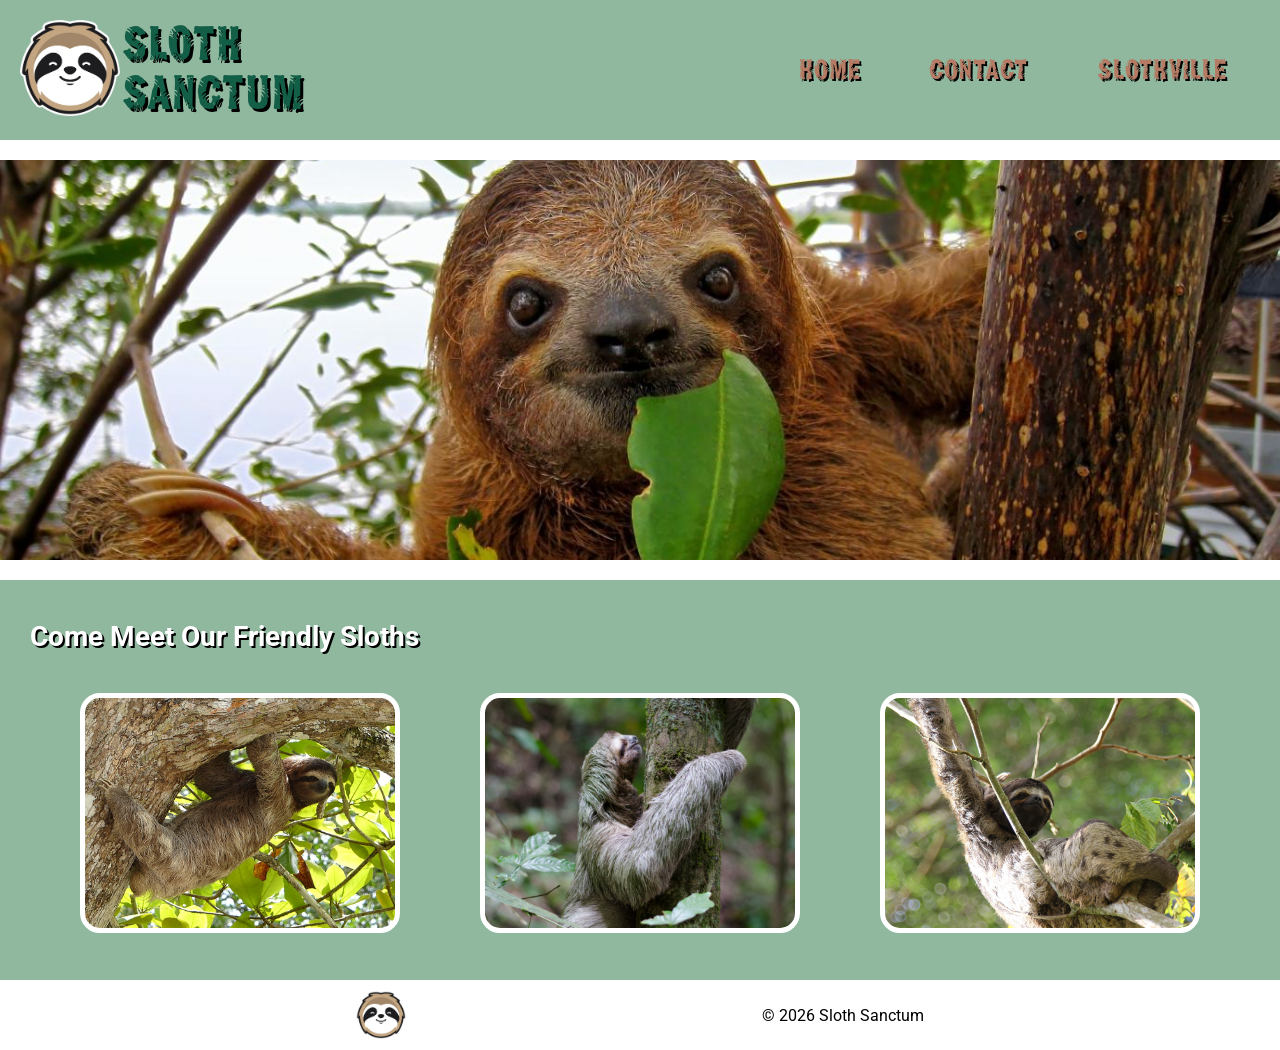
<file: In Lesson Style Table on Contact Page_html-css-basics-completed/html-css-basics-completed/index.html>
<!DOCTYPE html>
<html lang="en">
<head>
  <meta charset="UTF-8">
  <meta name="description" content="The Sloth Sanctum Website - For Sloth Lovers">
  <meta name="keywords" content="Sloths, Sanctum, Visit">
  <meta name="author" content="Sam the Sloth">
  <meta name="viewport" content="width=device-width, initial-scale=1.0">
  <link rel="shortcut icon" href="images/favicon.png">
  <link rel="stylesheet" href="css/index.css">
  <title>Sloth Sanctum</title>
</head>
<body>
  <header>
    <a href="index.html">
      <div class="logo">
        SLOTH<br>
        SANCTUM
      </div>
    </a>

    <nav>
      <a href="index.html">HOME</a>
      <a href="contact.html">CONTACT</a>
      <a href="http://www.slothville.com" target="_blank">SLOTHVILLE</a>
    </nav>
  </header>

  <section class="banner"></section>

  <section class="meetSloths">
    <h1>Come Meet Our Friendly Sloths</h1>
    <div class="sloths">
      <!-- each one of these divs will be a sloth -->
      <div class="sloth1"></div>
      <div class="sloth2"></div>
      <div class="sloth3"></div>
    </div>
  </section>

  <footer>
    <img src="images/logo.png" alt="Small Version of Sloth Sanctum Logo"/>
    <span>
      &copy;
      <script>
        document.write(new Date().getFullYear())
      </script>
      Sloth Sanctum
    </span>
  </footer>

</body>
</html>
</file>
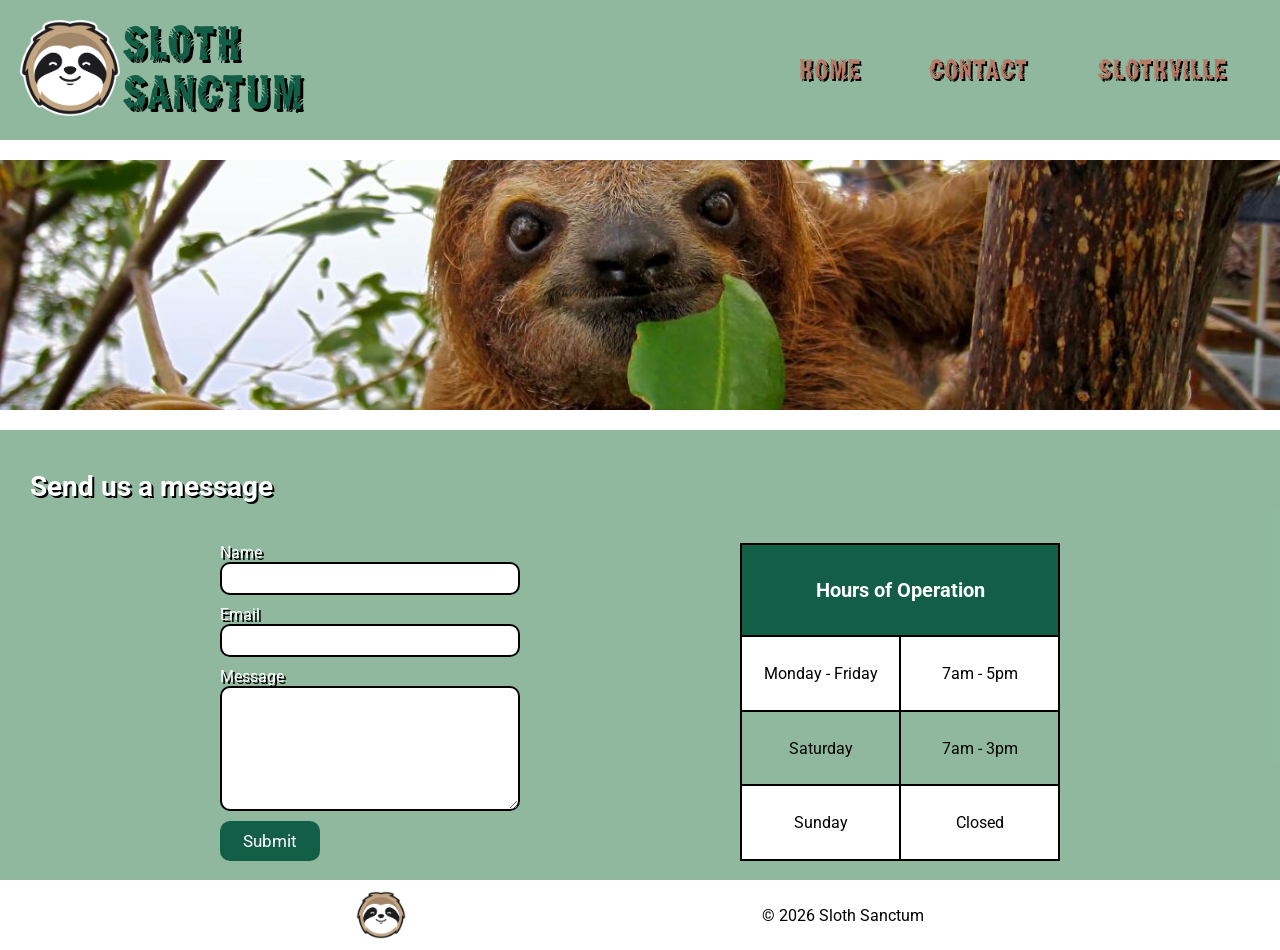
<file: In Lesson Style Table on Contact Page_html-css-basics-completed/html-css-basics-completed/contact.html>
<!DOCTYPE html>
<html lang="en">
<head>
  <meta charset="UTF-8">
  <meta name="description" content="Contact The Sloth Sanctum">
  <meta name="keywords" content="Sloths, Sanctum, Contact">
  <meta name="author" content="Sam the Sloth">
  <meta name="viewport" content="width=device-width, initial-scale=1.0">
  <link rel="shortcut icon" href="images/favicon.png">
  <link rel="stylesheet" href="css/contact.css">
  <title>Contact Sloth Sanctum</title>
</head>
<body>
  <header>
    <a href="index.html">
      <div class="logo">
        SLOTH<br>
        SANCTUM
      </div>
    </a>

    <nav>
      <a href="index.html">HOME</a>
      <a href="contact.html">CONTACT</a>
      <a href="http://www.slothville.com" target="_blank">SLOTHVILLE</a>
    </nav>
  </header>

  <section class="banner"></section>

  <section class="contactAndHours">
    <h1>Send us a message</h1>

    <div class="formAndTable">
      <form class="contactForm">
        <label for="name">Name</label>
        <input type="text" id="name">

        <label for="email">Email</label>
        <input type="text" id="email">

        <label for="message">Message</label>
        <textarea id="message"></textarea>

        <button type="submit">Submit</button>
      </form>

      <table class="scheduleTable">
        <tr>
          <th colspan="2">Hours of Operation</th>
        </tr>

        <tr>
          <td>Monday - Friday</td>
          <td>7am - 5pm</td>
        </tr>

        <tr>
          <td>Saturday</td>
          <td>7am - 3pm</td>
        </tr>

        <tr>
          <td>Sunday</td>
          <td>Closed</td>
        </tr>

      </table>
    </div>
  </section>

  <footer>
    <img src="images/logo.png" alt="Small Version of Sloth Sanctum Logo"/>
    <span>
      &copy;
      <script>
        document.write(new Date().getFullYear())
      </script>
      Sloth Sanctum
    </span>
  </footer>

</body>
</html>
</file>
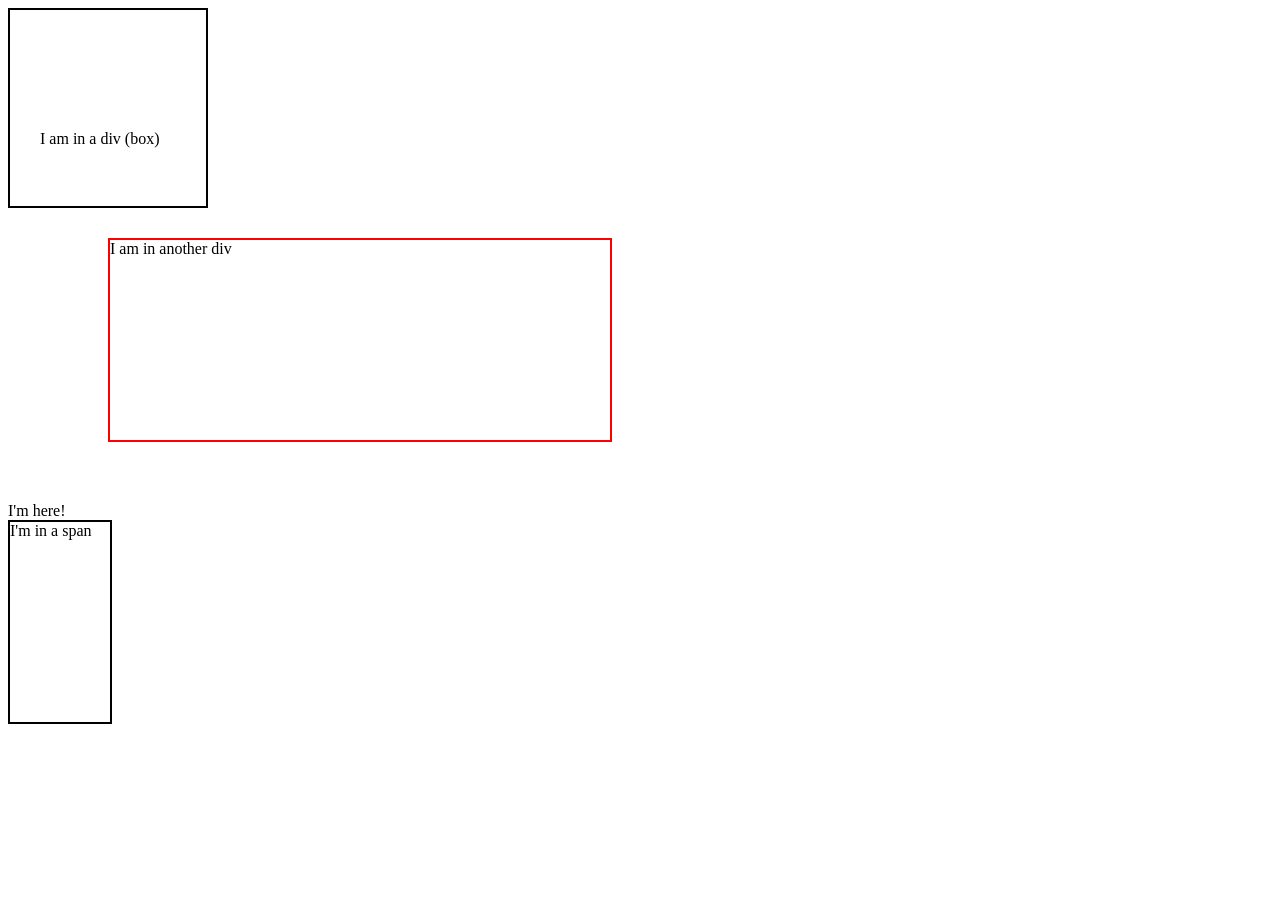
<file: In Lesson Style Table on Contact Page_html-css-basics-completed/html-css-basics-completed/practice/boxModel.html>
<!DOCTYPE html>
<html lang="en">
<head>
  <meta charset="UTF-8">
  <meta name="viewport" content="width=device-width, initial-scale=1.0">
  <link rel="stylesheet" href="boxModel.css">
  <title>Box Model</title>
</head>
<body>
  <div class="box">
    I am in a div (box)
  </div>

  <div class="box2">
    I am in another div
  </div>

  <div>
    I'm here!
  </div>

  <span class="spanTag">I'm in a span</span>
</body>
</html>
</file>
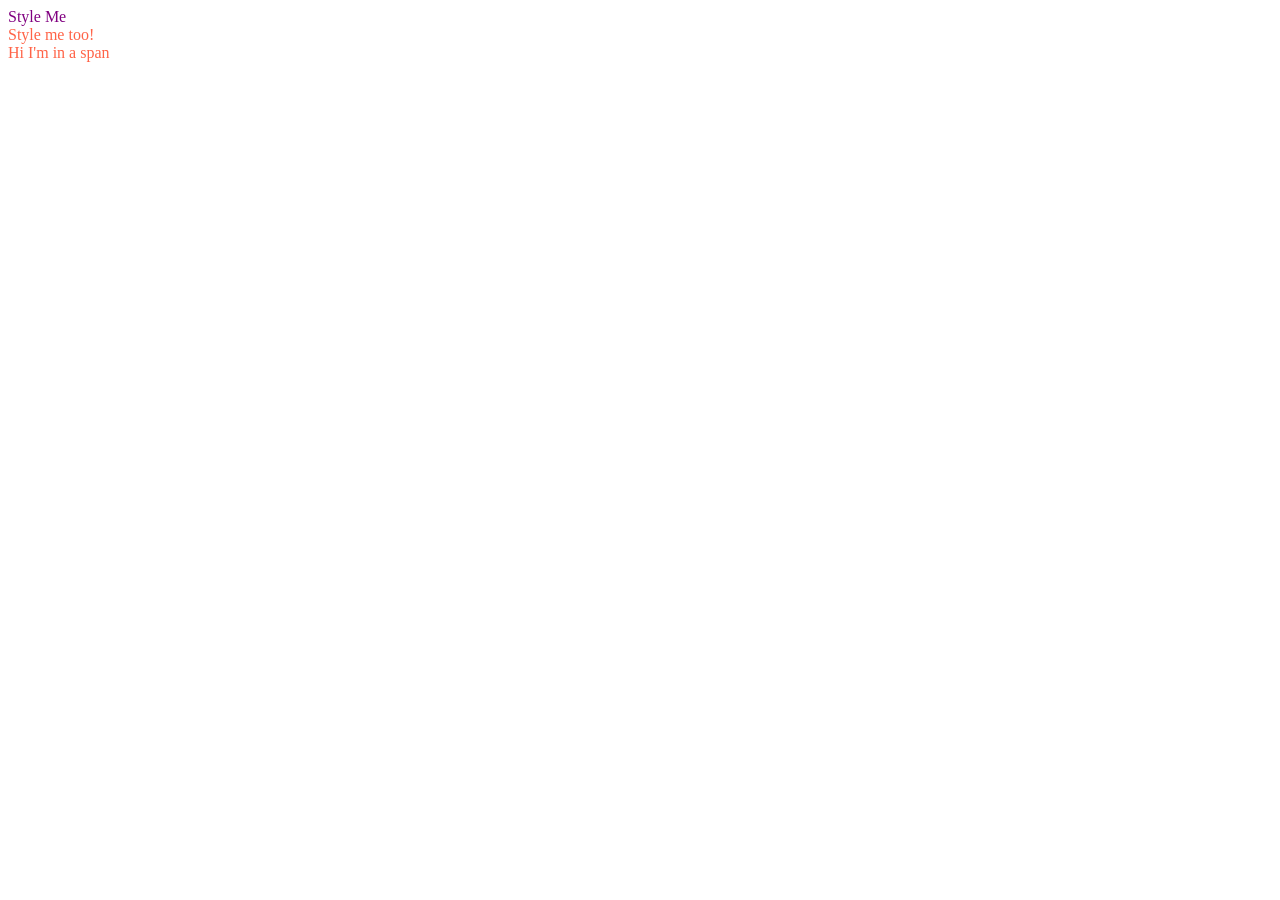
<file: In Lesson Style Table on Contact Page_html-css-basics-completed/html-css-basics-completed/practice/classesIds.html>
<!DOCTYPE html>
<html lang="en">
<head>
  <meta charset="UTF-8">
  <meta name="viewport" content="width=device-width, initial-scale=1.0">
  <link rel="stylesheet" href="classesIds.css">
  <title>Classes and IDs</title>

</head>
<body>
  <div class="divColor">
    Style Me
  </div>

  <div id="divColorId">
    Style me too!
  </div>

  <span id="divColorId">
    Hi I'm in a span
  </span>

</body>
</html>
</file>
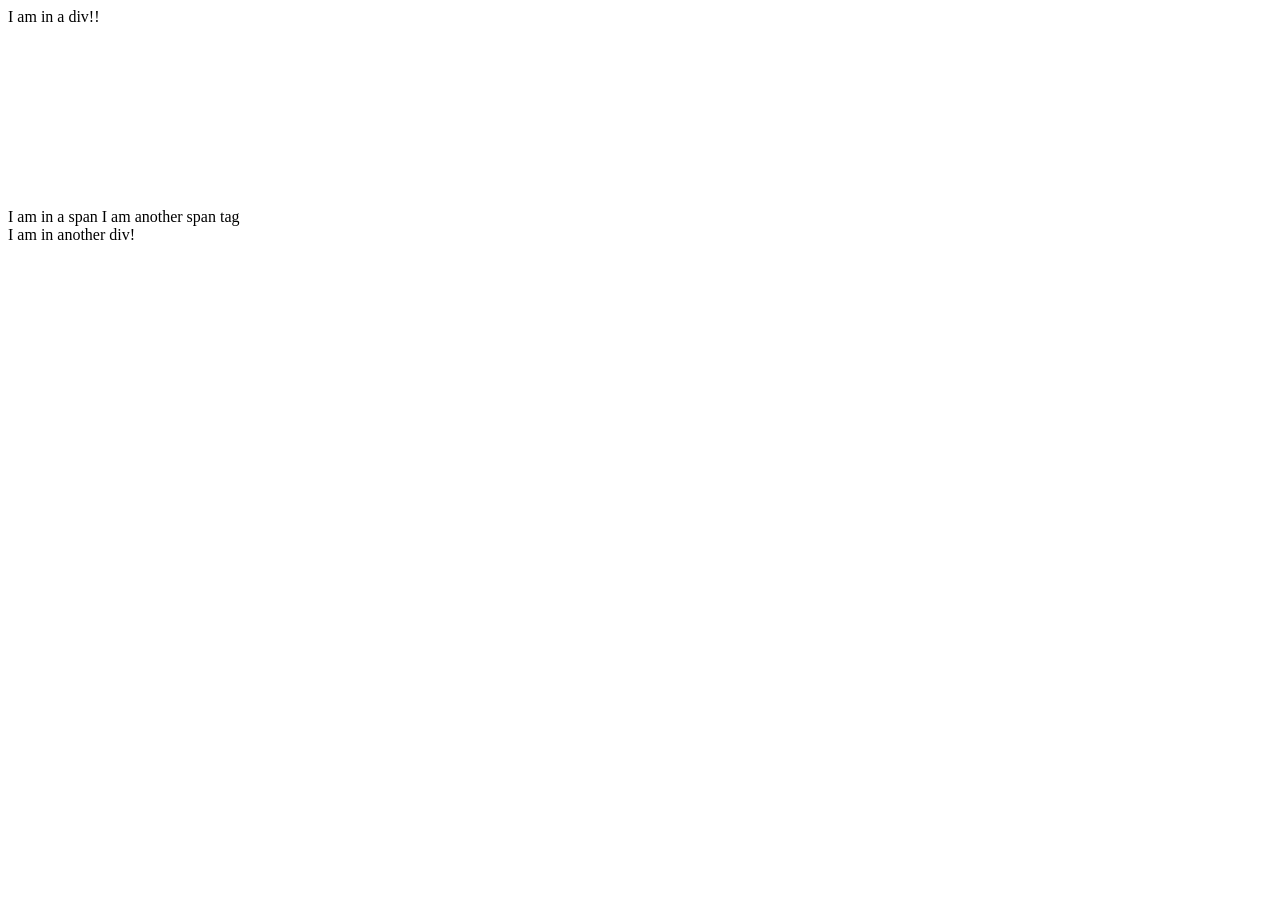
<file: In Lesson Style Table on Contact Page_html-css-basics-completed/html-css-basics-completed/practice/divSpan.html>
<!DOCTYPE html>
<html lang="en">
<head>
  <meta charset="UTF-8">
  <meta name="viewport" content="width=device-width, initial-scale=1.0">
  <title>Div vs Span</title>
</head>
<body>
  <!-- Divs are block level elements
       Spans are inline
  -->


  <div style="height:200px; width:100px;">
    I am in a div!!
  </div>

  <span style="height:400px;">I am in a span</span>
  <span>I am another span tag</span>

  <div>I am in another div!</div>

</body>
</html>
</file>
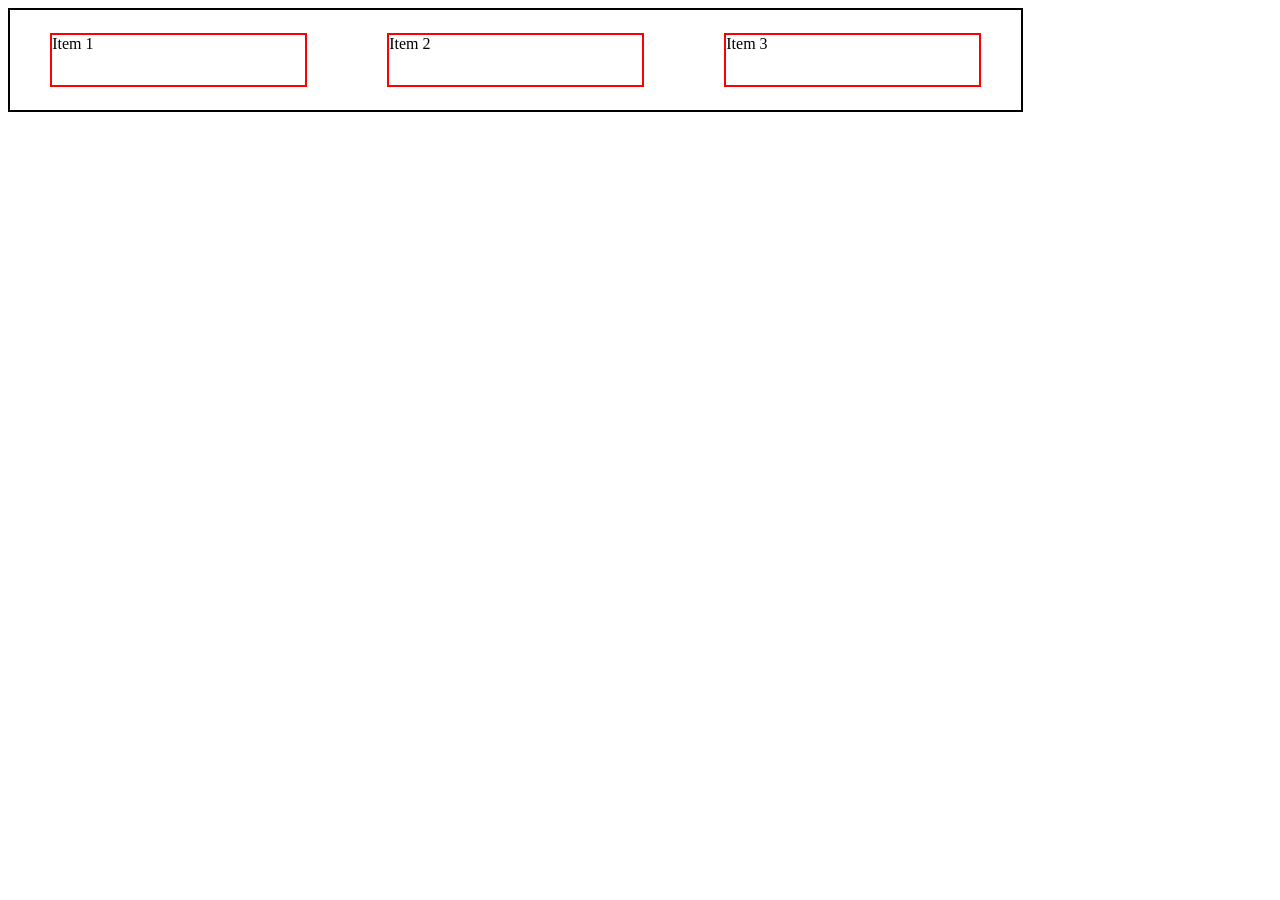
<file: In Lesson Style Table on Contact Page_html-css-basics-completed/html-css-basics-completed/practice/flexbox.html>
<!DOCTYPE html>
<html lang="en">
<head>
  <meta charset="UTF-8">
  <meta name="viewport" content="width=device-width, initial-scale=1.0">
  <link rel="stylesheet" href="flexbox.css">
  <title>Flexbox</title>
</head>
<body>
  <div class="flexBox">
    <div class="flexItem">Item 1</div>
    <div class="flexItem">Item 2</div>
    <div class="flexItem">Item 3</div>
  </div>
</body>
</html>
</file>
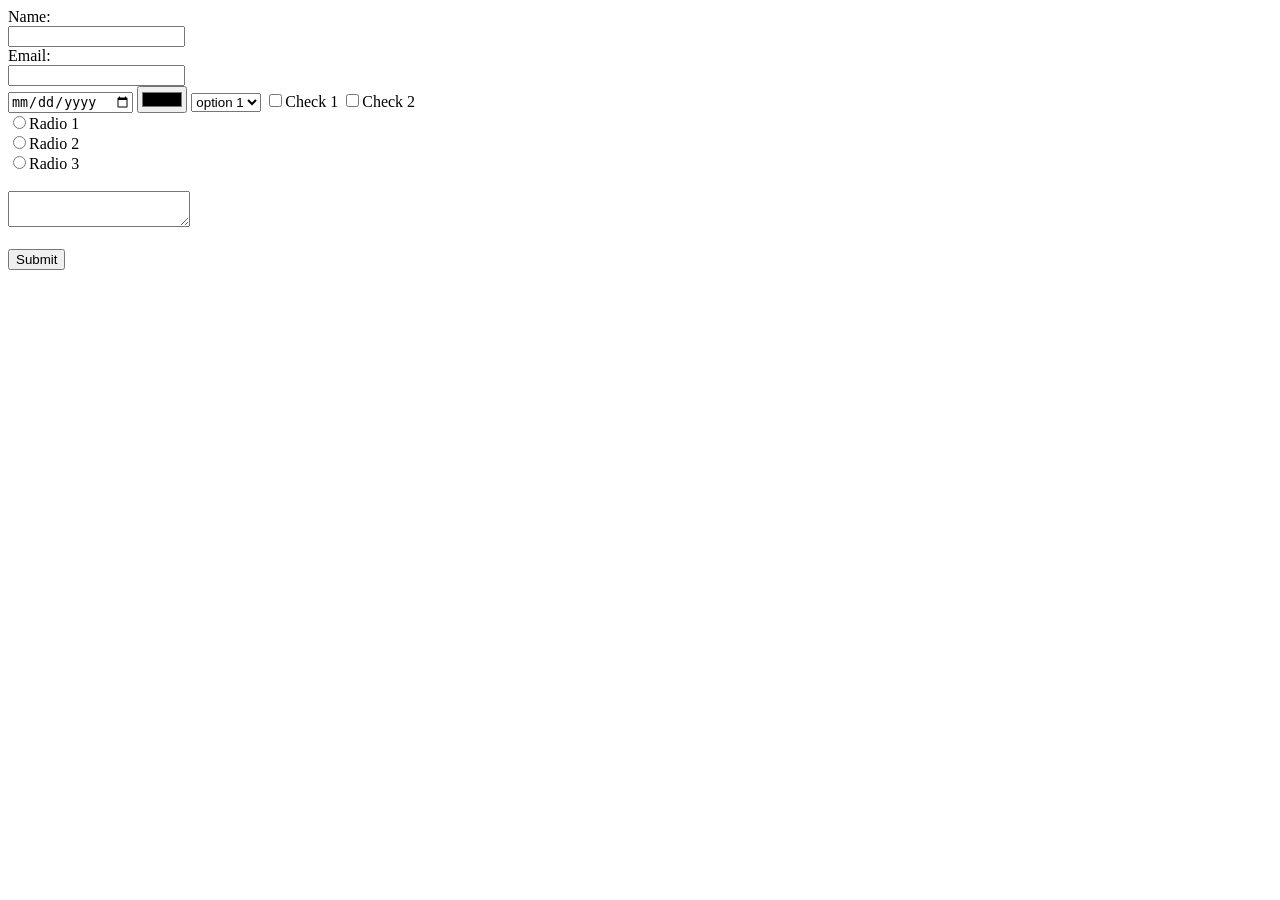
<file: In Lesson Style Table on Contact Page_html-css-basics-completed/html-css-basics-completed/practice/forms.html>
<!DOCTYPE html>
<html lang="en">
<head>
  <meta charset="UTF-8">
  <meta name="viewport" content="width=device-width, initial-scale=1.0">
  <title>Document</title>
</head>
<body>
  <form action="#">
    <label for="name">Name:</label> <br>
    <input type="text" id="name">
    <br>

    <label for="email">Email:</label> <br>
    <input type="email" id="email" required>
    <br>
    <input type="date">
    <input type="color">
    <select>
      <option>option 1</option>
      <option>option 2</option>
      <option>option 3</option>
    </select>
    <input type="checkbox" id="cb1"><label for="cb1">Check 1</label>
    <input type="checkbox" id="cb2"><label for="cb2">Check 2</label>
    <br>

    <input type="radio" id="rb1" name="group1"><label for="rb1">Radio 1</label><br>
    <input type="radio" id="rb2" name="group1"><label for="rb2">Radio 2</label><br>
    <input type="radio" id="rb3" name="group1"><label for="rb3">Radio 3</label><br>
    <br>
    <textarea></textarea>
    <br><br>
    <button type="submit">Submit</button>
  </form>
</body>
</html>
</file>
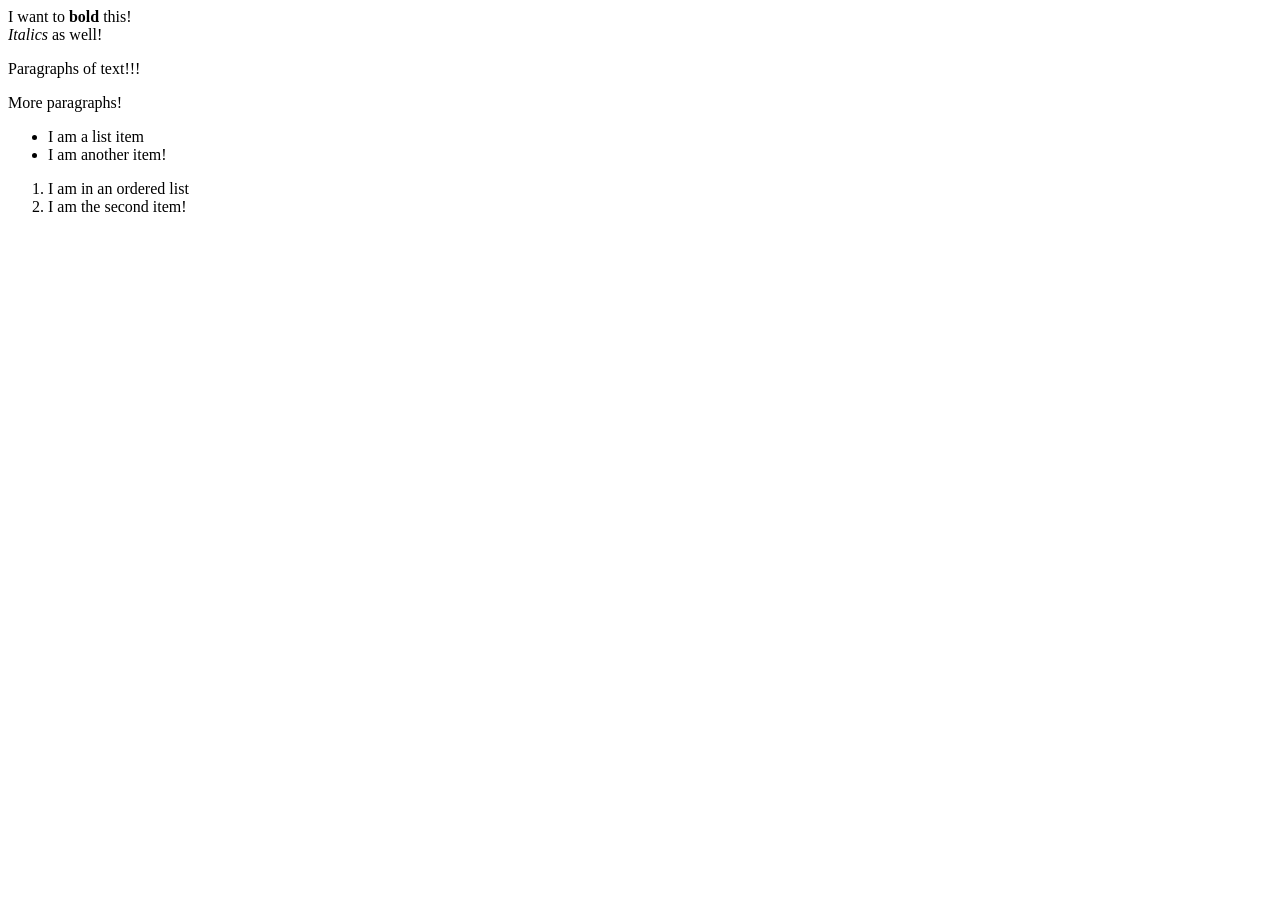
<file: In Lesson Style Table on Contact Page_html-css-basics-completed/html-css-basics-completed/practice/htmlIntro.html>
<!DOCTYPE html>
<html>
  <head>
    <title>This is my first HTML page!  Woo hoo!</title>
    <meta charset="utf-8">
  </head>

  <body>
    <!-- HTML Comments!  Doesn't show up on the page! -->
    I want to <b>bold</b> this!<br/>
    <i>Italics</i> as well!

    <p>Paragraphs of text!!!</p>
    <p>More paragraphs!</p>

    <ul>
      <li>I am a list item</li>
      <li>I am another item!</li>
    </ul>

    <ol>
      <li>I am in an ordered list</li>
      <li>I am the second item!</li>
    </ol>
  </body>

</html>
</file>
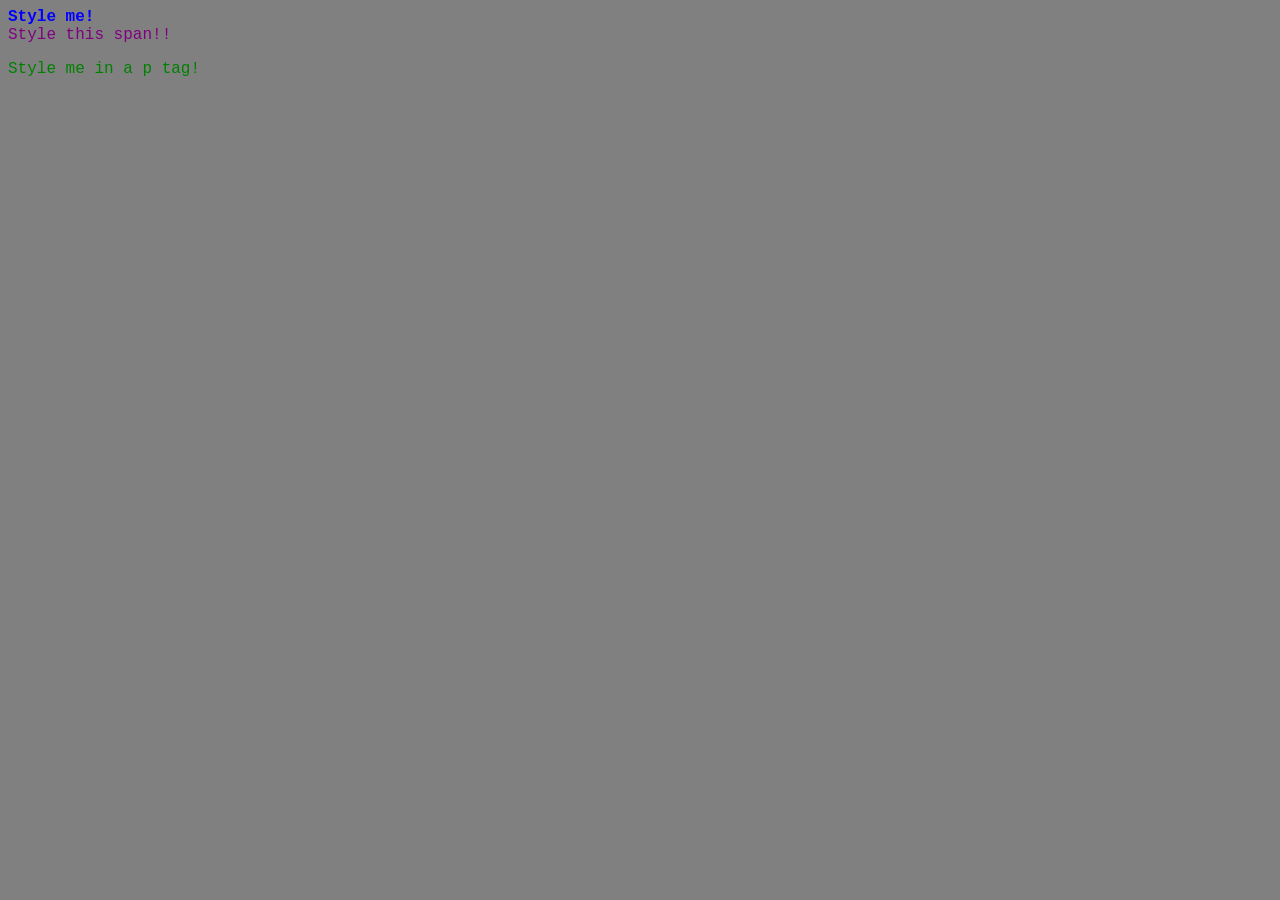
<file: In Lesson Style Table on Contact Page_html-css-basics-completed/html-css-basics-completed/practice/introCss.html>
<!DOCTYPE html>
<html lang="en">
<head>
  <meta charset="UTF-8">
  <meta name="viewport" content="width=device-width, initial-scale=1.0">
  <title>Intro to CSS</title>
  <link rel="stylesheet" href="introCss.css">
  <style>
    span {
      color: purple;
    }
  </style>
</head>
<body>
  <div style="color:blue;font-weight:bold;">
    Style me!
  </div>

  <span>Style this span!!</span>

  <p>
    Style me in a p tag!
  </p>

</body>
</html>
</file>
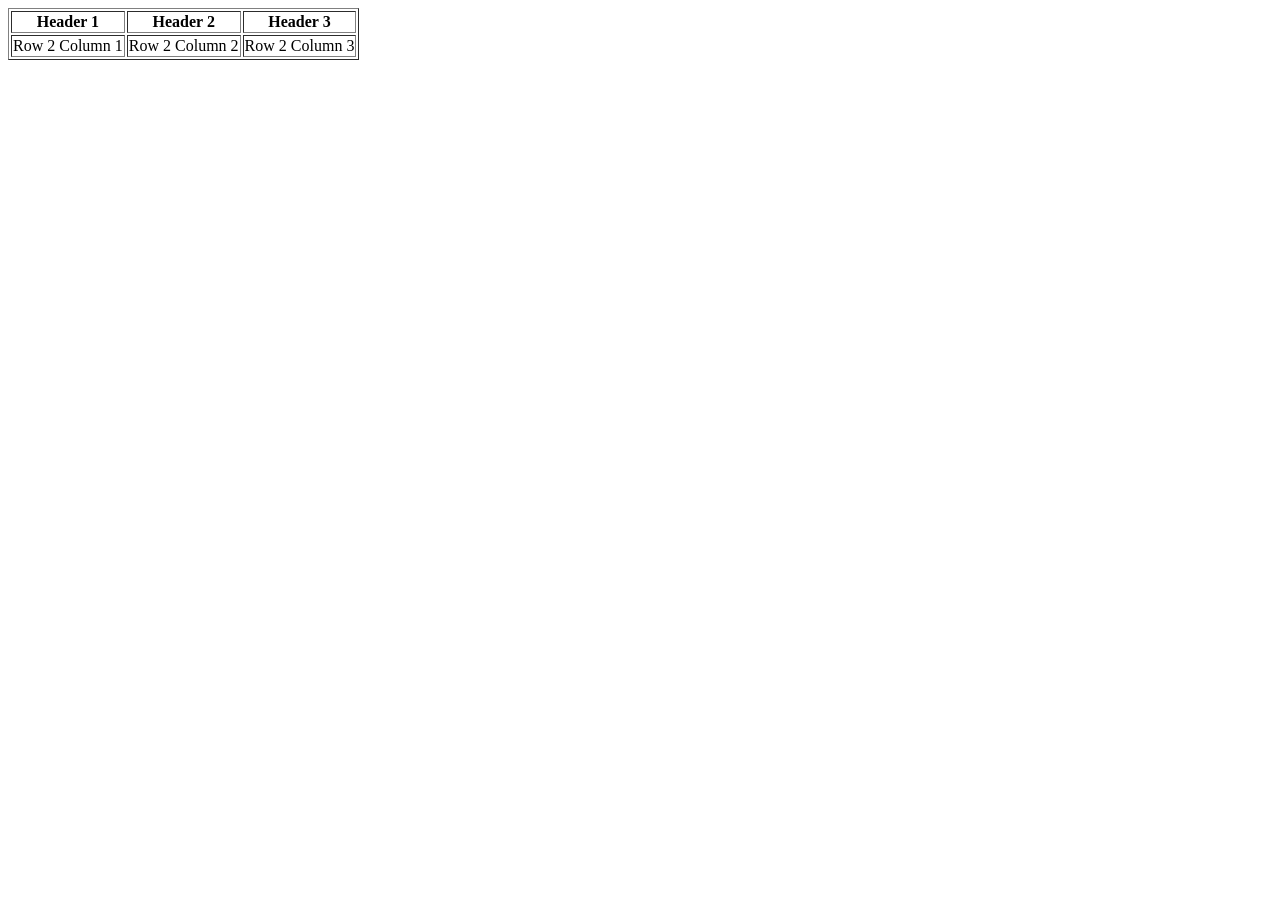
<file: In Lesson Style Table on Contact Page_html-css-basics-completed/html-css-basics-completed/practice/tables.html>
<!DOCTYPE html>
<html lang="en">
<head>
  <meta charset="UTF-8">
  <meta name="viewport" content="width=device-width, initial-scale=1.0">
  <title>Tables</title>
</head>
<body>
  <table border="1">
    <tr>
      <th>Header 1</th>
      <th>Header 2</th>
      <th>Header 3</th>
    </tr>
    <tr>
      <td>Row 2 Column 1</td>
      <td>Row 2 Column 2</td>
      <td>Row 2 Column 3</td>
    </tr>

  </table>
</body>
</html>
</file>
<file: In Lesson Style Table on Contact Page_html-css-basics-completed/html-css-basics-completed/css/index.css>
@import url('https://fonts.googleapis.com/css2?family=Roboto:ital,wght@0,100;0,300;0,400;0,500;0,700;0,900;1,100;1,300;1,400;1,500;1,700;1,900&display=swap');
/*font-family: "Roboto", sans-serif;*/

@font-face {
  font-family: jungle;
  src: url(../fonts/jungle.ttf);
}

* {
  box-sizing: border-box;
  margin:0;
  padding:0;
}

header {
  display: flex;
  justify-content: space-between;
  width: 100%;
  height: 140px;
  padding: 20px;
  background: rgba(115,167,136,.8);
  margin-bottom:20px;
}

header a {
  text-decoration: none;
}

.logo {
  background: url(../images/logo.png) no-repeat;
  height:100px;
  width:100px;
  background-size: 100px;
  font-family: jungle;
  font-size: 48px;
  padding-left:100px;
  color: #135e46;
  text-shadow: 3px 3px black;
  transition: .3s;
}

.logo:hover {
  transform: translate(10px);
  color:white;
}

nav {
  display:flex;
  width: 40%;
  justify-content: space-around;
  align-items: center;
}

nav a {
  font-family: jungle;
  color: #b67b65;
  font-size: 28px;
  text-shadow: 2px 2px black;
  transition: .3s;
}

nav a:hover {
  color:white;
  transform: scale(1.2);
}

.banner {
  width:100%;
  height:400px;
  background: url(../images/slothEating.jpg) no-repeat;
  background-position: center;
  background-size: cover;
  margin-bottom: 20px;
}

.meetSloths {
  height: 400px;
  width: 100%;
  background: rgba(115,167,136,.8);
}

.sloths {
  width: 100%;
  display: flex;
  justify-content: space-evenly;
}

.meetSloths h1 {
  font-family: "Roboto", sans-serif;
  font-size: 28px;
  color:white;
  text-shadow: 2px 2px black;
  margin: 0 0 40px 30px;
  padding-top: 40px;
}

.sloths div {
  width: 25%;
  height: 240px;
  border: 5px white solid;
  border-radius: 20px;
  background-position: center;
  background-size: cover;
}

.sloth1 {
  background: url(../images/slothHanging.jpg) no-repeat;
}

.sloth2 {
  background: url(../images/slothClimbing.jpg) no-repeat;
}

.sloth3 {
  background: url(../images/slothInTree.jpg) no-repeat;
}

footer {
  display:flex;
  height:70px;
  width:100%;
  justify-content: space-evenly;
  align-items: center;
  font-family: "Roboto", sans-serif;
}

footer img {
  width: 50px;
}
</file>
<file: In Lesson Style Table on Contact Page_html-css-basics-completed/html-css-basics-completed/css/contact.css>
@import url('https://fonts.googleapis.com/css2?family=Roboto:ital,wght@0,100;0,300;0,400;0,500;0,700;0,900;1,100;1,300;1,400;1,500;1,700;1,900&display=swap');
/*font-family: "Roboto", sans-serif;*/

@font-face {
  font-family: jungle;
  src: url(../fonts/jungle.ttf);
}

* {
  box-sizing: border-box;
  margin:0;
  padding:0;
}

header {
  display: flex;
  justify-content: space-between;
  width: 100%;
  height: 140px;
  padding: 20px;
  background: rgba(115,167,136,.8);
  margin-bottom:20px;
}

header a {
  text-decoration: none;
}

.logo {
  background: url(../images/logo.png) no-repeat;
  height:100px;
  width:100px;
  background-size: 100px;
  font-family: jungle;
  font-size: 48px;
  padding-left:100px;
  color: #135e46;
  text-shadow: 3px 3px black;
  transition: .3s;
}

.logo:hover {
  transform: translate(10px);
  color:white;
}

nav {
  display:flex;
  width: 40%;
  justify-content: space-around;
  align-items: center;
}

nav a {
  font-family: jungle;
  color: #b67b65;
  font-size: 28px;
  text-shadow: 2px 2px black;
  transition: .3s;
}

nav a:hover {
  color:white;
  transform: scale(1.2);
}

.banner {
  width:100%;
  height:250px;
  background: url(../images/slothEating.jpg) no-repeat;
  background-position: center;
  background-size: cover;
  margin-bottom: 20px;
}

.contactAndHours {
  height: 450px;
  width: 100%;
  background: rgba(115,167,136,.8);
}

.contactAndHours h1 {
  font-family: "Roboto", sans-serif;
  font-size: 28px;
  color:white;
  text-shadow: 2px 2px black;
  margin: 0 0 40px 30px;
  padding-top: 40px;
}

.formAndTable {
  width: 100%;
  display:flex;
  justify-content: space-evenly;
}

.contactForm input, textarea {
  border-radius: 10px;
  width: 300px;
  padding: 7px;
  margin-bottom: 10px;
  border: 2px black solid;
}

.contactForm textarea {
  height: 125px;
  display:block;
}

.contactForm label {
  font-family: "Roboto", sans-serif;
  color: white;
  text-shadow: 2px 2px black;
  display: block;
}

.contactForm button {
  font-family: "Roboto", sans-serif;
  font-size: 17px;
  background-color: #135e46;
  color: white;
  padding: 10px;
  border-radius: 10px;
  width: 100px;
  border: none;
  cursor: pointer;
}

.scheduleTable {
  font-family: "Roboto", sans-serif;
  width: 25%;
  border-collapse: collapse;
}

.scheduleTable td, .scheduleTable th {
  border: 2px solid black;
  width: 50%;
  text-align: center;
}

.scheduleTable tr:nth-child(even){
  background-color: white;
}

.scheduleTable th {
  font-size: 20px;
  background-color:#135e46;
  color: white;
}

footer {
  display:flex;
  height:70px;
  width:100%;
  justify-content: space-evenly;
  align-items: center;
  font-family: "Roboto", sans-serif;
}

footer img {
  width: 50px;
}
</file>
<file: In Lesson Style Table on Contact Page_html-css-basics-completed/html-css-basics-completed/practice/boxModel.css>
.box {
  width:200px;
  height:200px;
  border: 2px solid black;
  padding-top:120px;
  padding-left:30px;
  box-sizing: border-box;
}

.box2 {
  width:500px;
  height:200px;
  border:2px solid red;
  margin: 30px 40px 60px 100px;
}

.spanTag {
  border:2px solid black;
  height:200px;
  width:100px;
  display:block;
}
</file>
<file: In Lesson Style Table on Contact Page_html-css-basics-completed/html-css-basics-completed/practice/classesIds.css>
.divColor {
  color:purple;
}

#divColorId{
  color:tomato;
}
</file>
<file: In Lesson Style Table on Contact Page_html-css-basics-completed/html-css-basics-completed/practice/flexbox.css>
.flexBox {
  display:flex;
  justify-content:space-around;
  align-items: center;
  width:80%;
  height:100px;
  border:solid 2px black;
}

.flexItem {
  width:25%;
  height:50px;
  border:2px double red;
}
</file>
<file: In Lesson Style Table on Contact Page_html-css-basics-completed/html-css-basics-completed/practice/introCss.css>
/* comments in css */

body {
  background-color:gray;
  font-family:'Courier New', Courier, monospace;
}

p {
  color:green;
}
</file>
